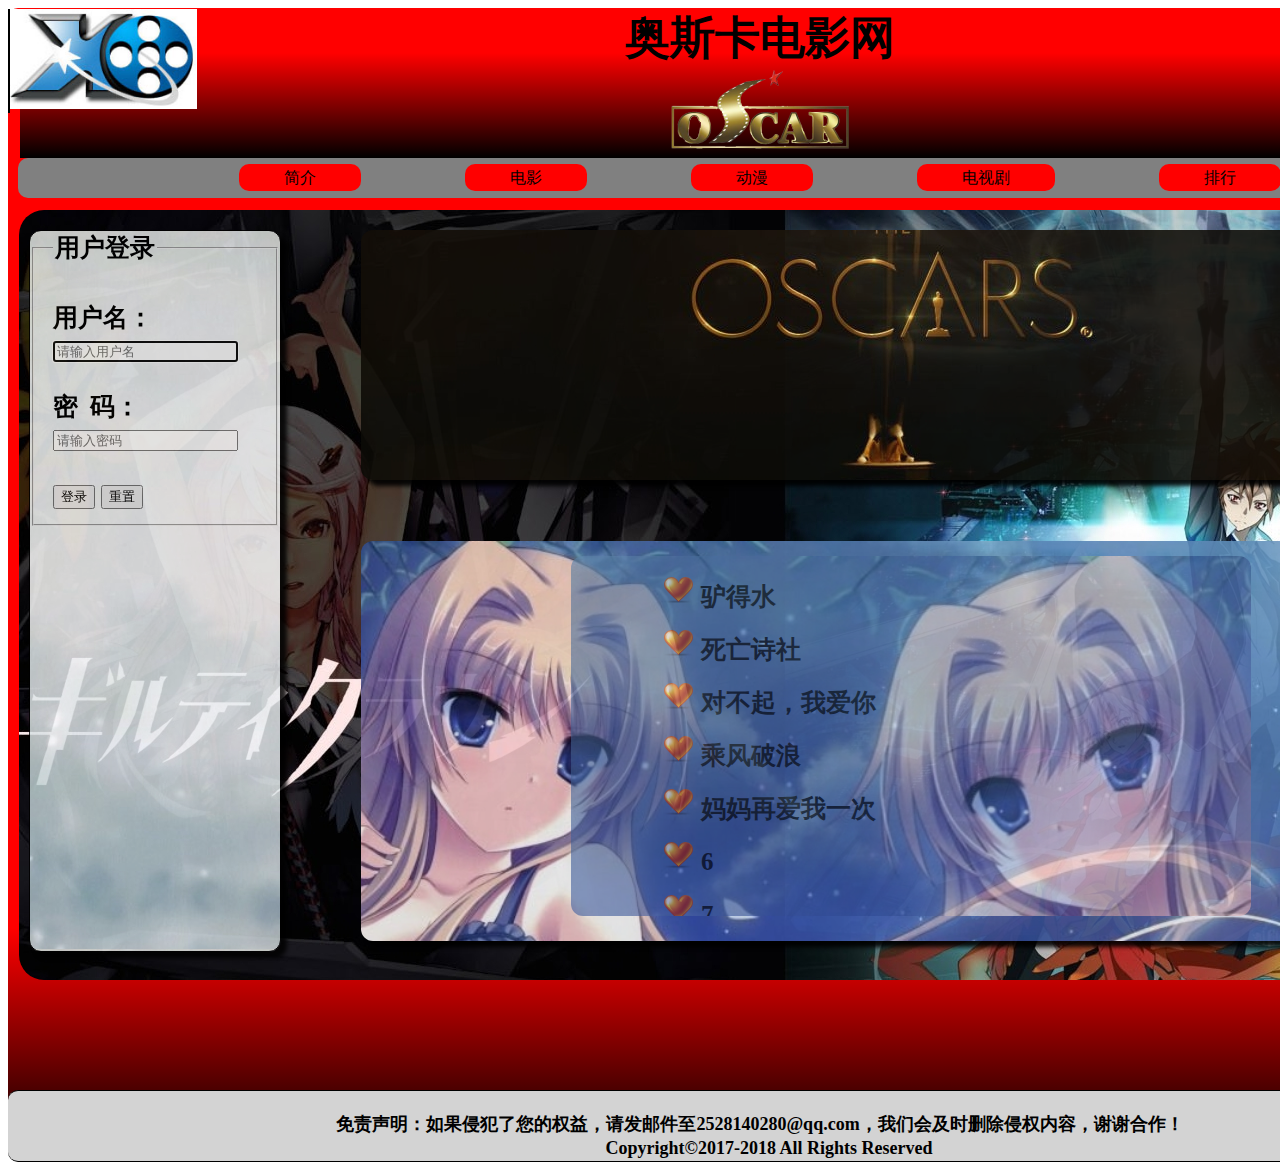
<file: index.html>
<!DOCTYPE HTML>
<html>
<head>

<link href="index.css" rel="stylesheet" type="text/css"/>
<title>
Video
</title>

<meta http-equiv="refresh" content="" />

</head>
<body> 

<div id="c">
<div id="t">
奥斯卡电影网
<br />
<img src="images/q3.png" />
</div>



<div class="s3">
<a href="http://www.baidu.com" target="_blank" title="点击回到主页"><img src="images/q4.jpg" height="100px" /></a>
</div>

<div id="navi">
<a href="http://www.baidu.com/" target="_blank">简介</a>
<a href="http://www.baidu.com/" target="_blank">电影</a>
<a href="http://www.baidu.com/" target="_blank">动漫</a>
<a href="http://www.baidu.com/" target="_blank">电视剧</a>
<a href="http://www.baidu.com/" target="_blank">排行</a>


</div>


<div id="sacura">

<div class="s1">

<form>

<fieldset>

<legend>用户登录</legend><br />


用户名：<input type="text" placeholder="请输入用户名" required="required" autofocus="autofocus" name="un" />
<br /> <br />
密&nbsp;&nbsp;码：<input type="password" placeholder="请输入密码" autofocus="autofocus" required="required" name="up" />
<br /> <br />



<input type="submit" value="登录" />
<input type="reset" value="重置" />

</fieldset>
</form>


</div>



<div class="s2">

</div>


<div class="s4">

<div class="s5">


<ul>

<li><a href="">驴得水</a></li>

<li><a href="">死亡诗社</a></li>

<li><a href="">对不起，我爱你</a></li>

<li><a href="">乘风破浪</a></li>

<li><a href="">妈妈再爱我一次</a></li>

<li><a href="">6</a></li>

<li><a href="">7</a></li>

<li><a href="">8</a></li>

<li><a href="">9</a></li>

<li><a href="">10</a></li>

<li><a href="">11</a></li>

<li><a href="">12</a></li>

<li><a href="">13</a></li>

<li><a href="">14</a></li>

<li><a href="">15</a></li>

<li><a href="">16</a></li>

<li><a href="">17</a></li>

<li><a href="">18</a></li>

<li><a href="">19</a></li>

<li><a href="">20</a></li>

<li><a href="">21</a></li>

<li><a href="">22</a></li>

<li><a href="">23</a></li>

<li><a href="">24</a></li>
</ul>



</div>
</div>











</div>





<div class="tfoot">
<br /> 
免责声明：如果侵犯了您的权益，请发邮件至2528140280@qq.com，我们会及时删除侵权内容，谢谢合作！<br /> 
　Copyright&copy;2017-2018   All Rights Reserved

</div>




</div>
</body>
</html>
</file>
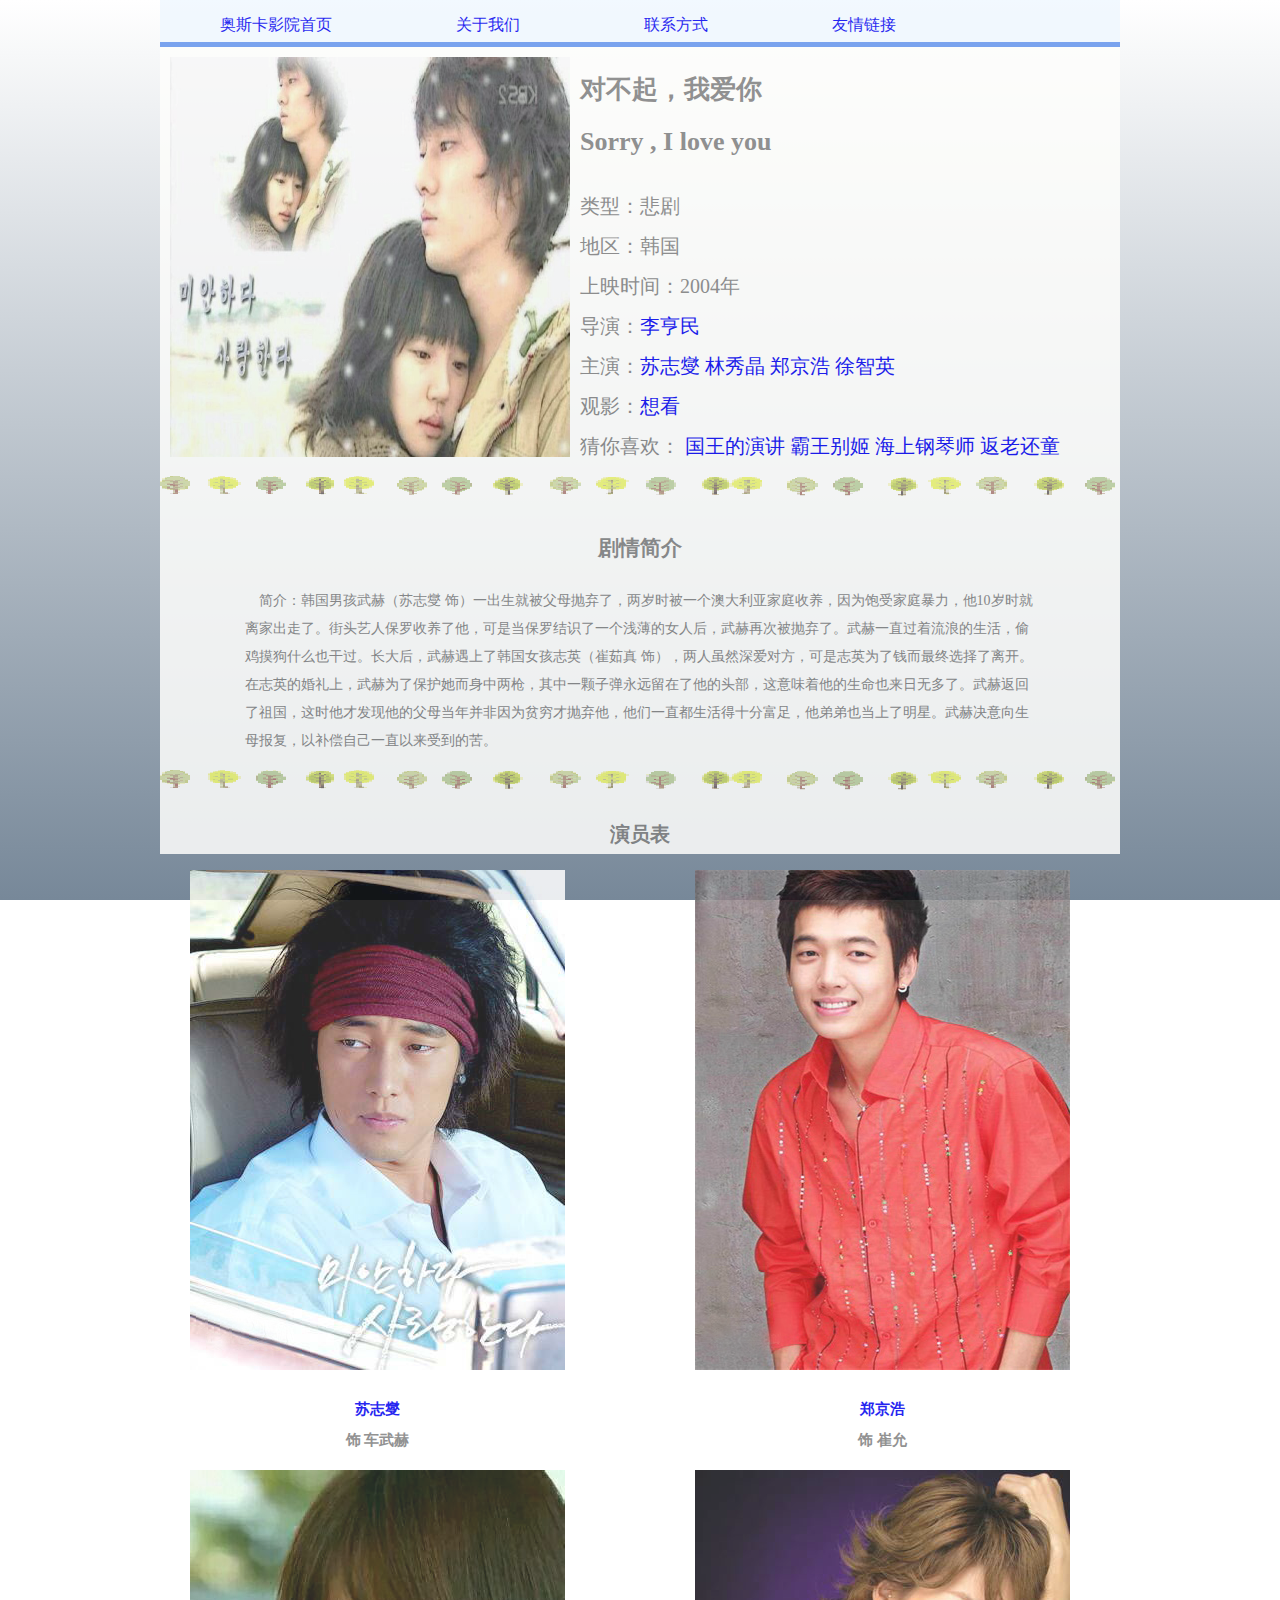
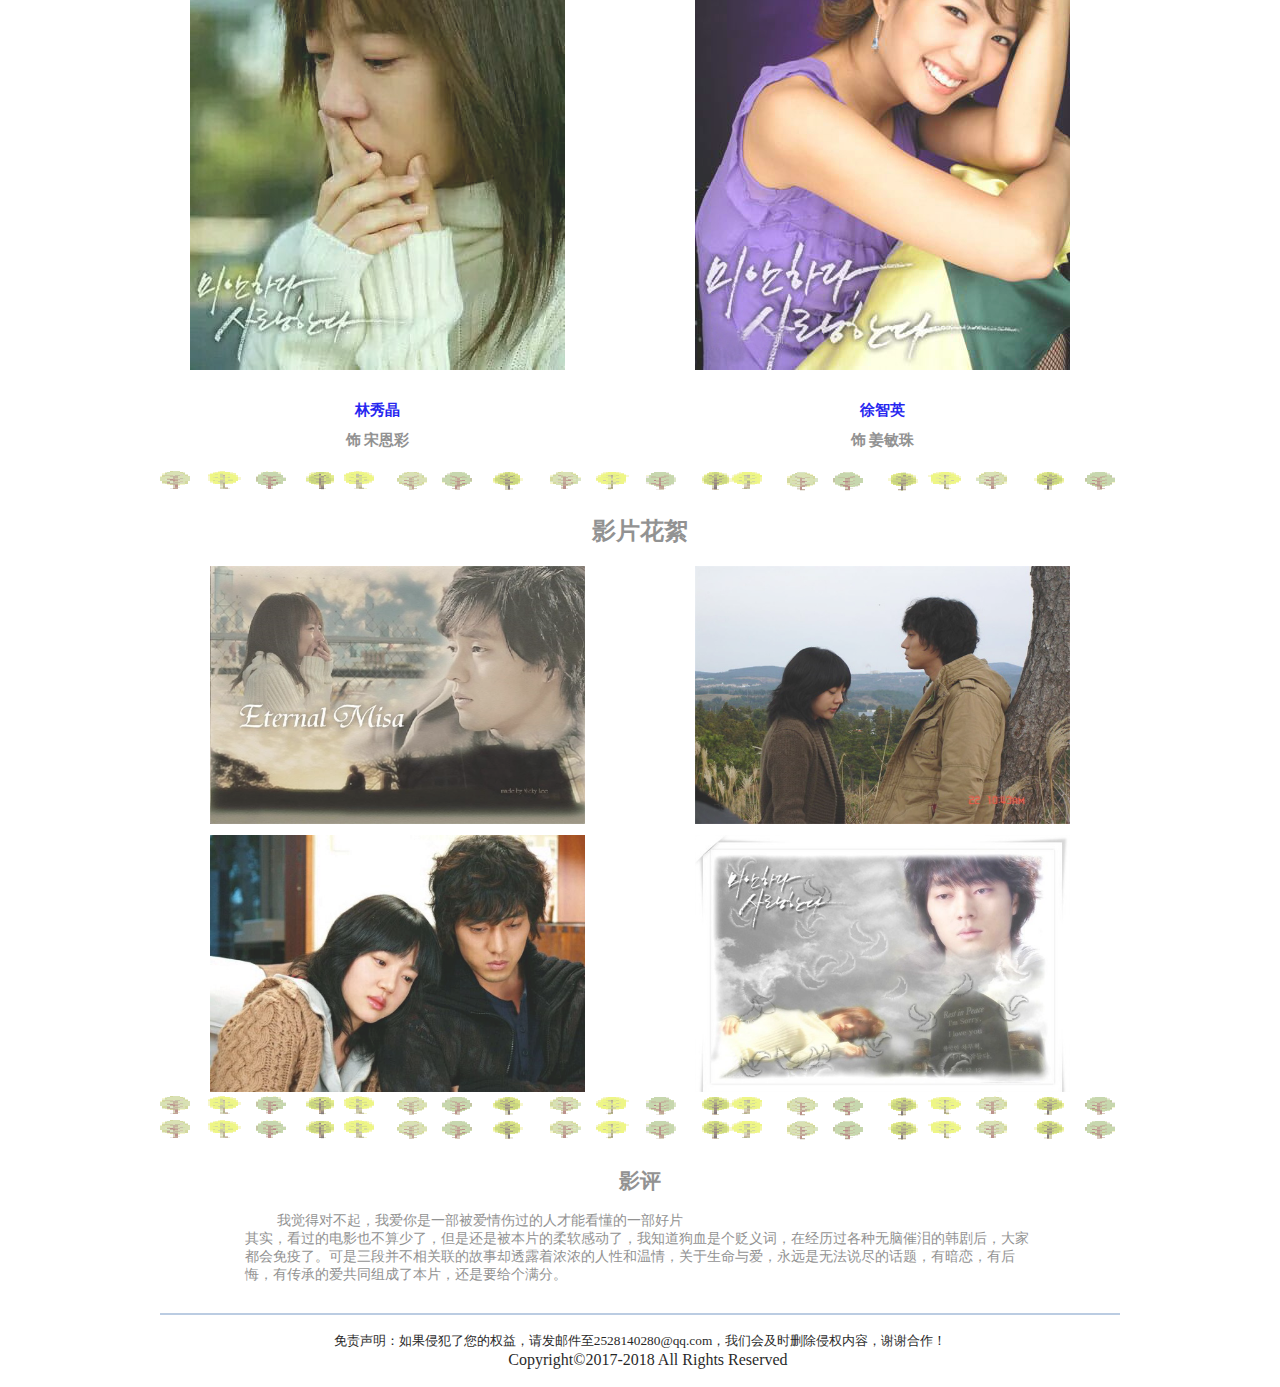
<file: Page/dbq.html>
<!DOCTYPE html>
<html>
<head>
<title>
对不起，我爱你</title>
<link href="style.css"rel="stylesheet"type="text/css"/>
</head>
<body>
<div id="container">
<!--页眉部分开始-->
<div id="top">
</div>
<!--页眉部分结束-->
<!--导航部分开始-->
<div id="navi">
<a href="https://nsacura.github.io/Html/HomePage/homepage.html">奥斯卡影院首页</a>
<a href="guanyuwomen.html">关于我们</a>
<a href="guanyuwomen.html">联系方式</a>
<a href="https://movie.douban.com/">友情链接</a>
</div>
<!--导航部分结束-->
<div id="main">
<div id="main1">
<div id="main1_left">
 <img src="images/nyy0.jpg" width="400px"  height="400px"/>
</div>
<div id="main1_right">
<h1>对不起，我爱你<br />Sorry , I love you</h1>
 <ul>
                <li>类型：悲剧</li>
                <li>地区：韩国</li>
                <li>上映时间：2004年</li>
                <li>导演：<a href="http://www.baike.com/wiki/%E6%9D%8E%E4%BA%A8%E6%B0%91">李亨民</a></li>
                <li>主演：<a href="http://baike.baidu.com/item/%E8%8B%8F%E5%BF%97%E7%87%AE">苏志燮</a>
                    <a href="http://baike.baidu.com/item/%E6%9E%97%E7%A7%80%E6%99%B6">林秀晶</a>
                    <a href="http://baike.baidu.com/item/%E5%BE%90%E6%99%BA%E8%8B%B1">郑京浩</a>
                    <a href="https://movie.douban.com/celebrity/1031873/">徐智英</a>
                </li>
                <li>观影：<a href="http://v.qq.com/detail/b/ba49odlp8c695nh.html?ptag=baidu.aladdin.tv"/>想看</a>
         
                <li>猜你喜欢：
                                          <a href="guowangdeyanjiang.html">国王的演讲</a>   
                                         <a href="bawangbieji.html">霸王别姬</a> 
                                         <a href="haishanggangqingshi.html">海上钢琴师</a> 
                                         <a href="fanlaohuantong.html">返老还童</a>  
                           </li>
           </ul>

</div>
</div>
<img src="images/line01.jpg.gif"/>
<div id="main3">

<h2>剧情简介</h2>
　简介：韩国男孩武赫（苏志燮 饰）一出生就被父母抛弃了，两岁时被一个澳大利亚家庭收养，因为饱受家庭暴力，他10岁时就离家出走了。街头艺人保罗收养了他，可是当保罗结识了一个浅薄的女人后，武赫再次被抛弃了。武赫一直过着流浪的生活，偷鸡摸狗什么也干过。长大后，武赫遇上了韩国女孩志英（崔茹真 饰），两人虽然深爱对方，可是志英为了钱而最终选择了离开。在志英的婚礼上，武赫为了保护她而身中两枪，其中一颗子弹永远留在了他的头部，这意味着他的生命也来日无多了。武赫返回了祖国，这时他才发现他的父母当年并非因为贫穷才抛弃他，他们一直都生活得十分富足，他弟弟也当上了明星。武赫决意向生母报复，以补偿自己一直以来受到的苦。
</div>
<div id="main2">
<img src="images/line01.jpg.gif"/>
<h2>演员表</h2>
<div id="main2_left">
<img src="images/nyy1.jpg" alt="" /></a>
<h3 style="text-align:center"><a href="http://baike.baidu.com/item/%E8%8B%8F%E5%BF%97%E7%87%AE">苏志燮</a><br/>
饰 车武赫</h3>
<img src="images/nyy4.jpg" alt="" /></a>
<h3 style="text-align:center"><a href="http://baike.baidu.com/item/%E6%9E%97%E7%A7%80%E6%99%B6">林秀晶</a><br />
饰 宋恩彩</h3>
</div>
<div id="main2_center">
<img src="images/nyy3.jpg" alt="" width="375px" heighth="500px"/></a>
<h3 style="text-align:center"><a href="http://baike.baidu.com/item/%E9%83%91%E6%95%AC%E6%B7%8F">郑京浩</a><br />
饰 崔允</h3>
<img src="images/nyy2.jpg" alt="" /></a>
<h3 style="text-align:center"><a href="http://baike.baidu.com/item/%E5%BE%90%E6%99%BA%E8%8B%B1">徐智英</a><br />
饰 姜敏珠</h3>
</div>

</div>
</div>

<div id="main4">
<img src="images/line01.jpg.gif"/>
<h2>影片花絮</h2>
<div id="main41_left">
<img src="images/nyy5.jpg"  width="375px" heighth="500px" alt="" />
</div>
<div id="main41_right">
<img src="images/nyy6.jpg"  width="375px" heighth="500px" alt="" />
</div>
<div id="main42_left">
<img src="images/nyy7.jpg"  width="375px" heighth="500px" alt="" />
</div>
<div id="main42_right">
<img src="images/nyy8.jpg"  width="375px" heighth="500px" alt="" />
</div>

</div>
 
<img src="images/line01.jpg.gif"/>
<img src="images/line01.jpg.gif"/>
<div id="main6">
<h2>影评</h2>
<p>
　　 我觉得对不起，我爱你是一部被爱情伤过的人才能看懂的一部好片<br/>
 其实，看过的电影也不算少了，但是还是被本片的柔软感动了，我知道狗血是个贬义词，在经历过各种无脑催泪的韩剧后，大家都会免疫了。可是三段并不相关联的故事却透露着浓浓的人性和温情，关于生命与爱，永远是无法说尽的话题，有暗恋，有后悔，有传承的爱共同组成了本片，还是要给个满分。
</p>
</p>
</div>
<hr color="#b0c4de" size="2px"/>
</div>
<div id="foot">
<p><small>免责声明：如果侵犯了您的权益，请发邮件至2528140280@qq.com，我们会及时删除侵权内容，谢谢合作！</small><br /> 
　Copyright&copy;2017-2018   All Rights Reserved</p>
</div>
</div>
</body>
</html>
</file>
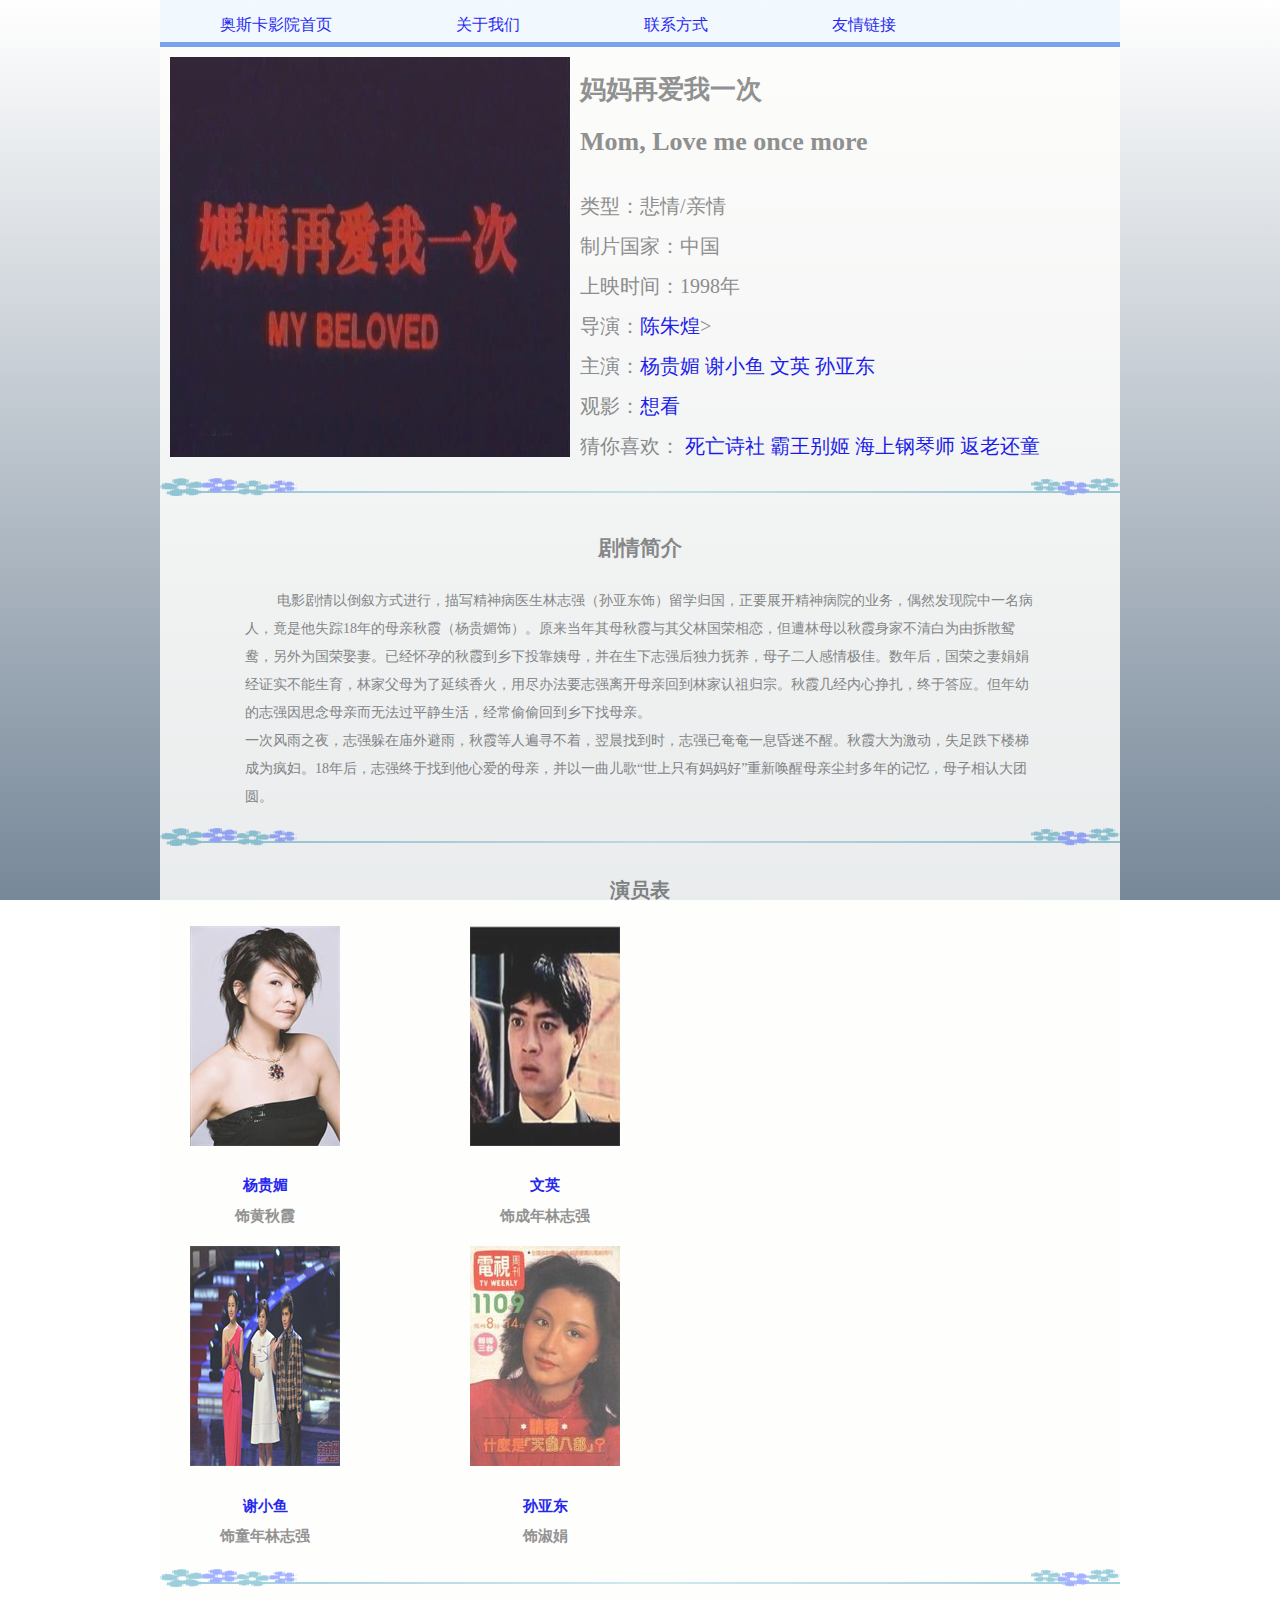
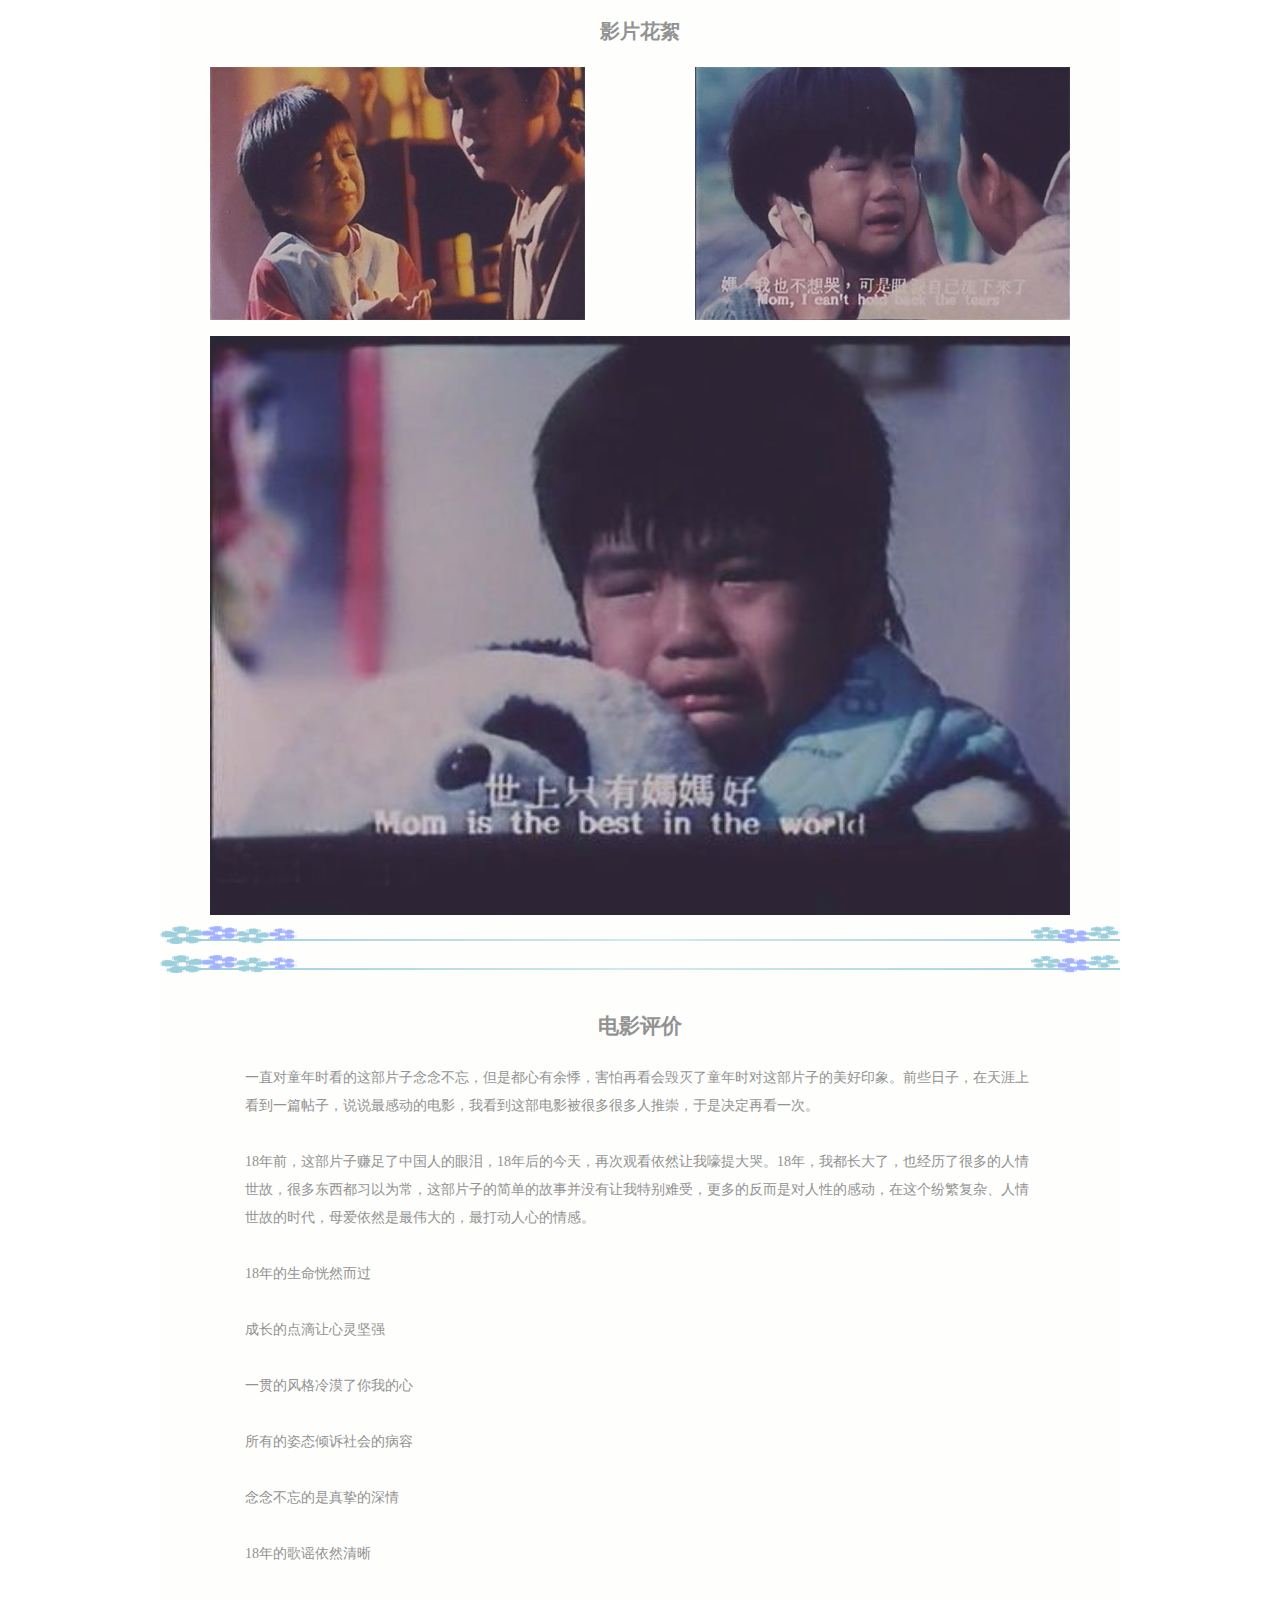
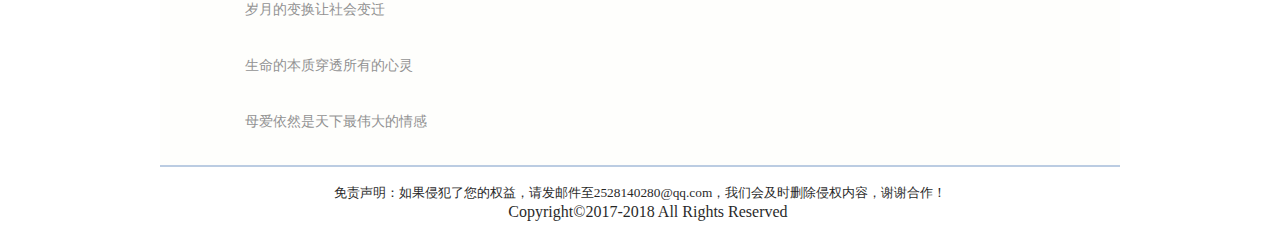
<file: Page/mm.html>
<!DOCTYPE html>
<html>
<head>
<title>
妈妈再爱我一次</title>
<link href="style.css"rel="stylesheet"type="text/css"/>
</head>
<body>
<div id="container">
<!--页眉部分开始-->
<div id="top">
</div>
<!--页眉部分结束-->
<!--导航部分开始-->
<div id="navi">
<a href="https://nsacura.github.io/Html/HomePage/homepage.html" target="_blank">奥斯卡影院首页</a>
<a href="guanyuwomen.html">关于我们</a>
<a href="guanyuwomen.html">联系方式</a>
<a href="https://movie.douban.com/">友情链接</a>
</div>
<!--导航部分结束-->
<div id="main">
<div id="main1">
<div id="main1_left">
<img src="images/nyy12.jpg" width="400px"  height="400px" />
</div>
<div id="main1_right">
<h1>妈妈再爱我一次<br />Mom, Love me once more</h1>
 <ul>
                <li>类型：悲情/亲情</li>
                <li>制片国家：中国</li>
                <li>上映时间：1998年</li>
                <li>导演：<a href="http://baike.baidu.com/item/%E9%99%88%E6%9C%B1%E7%85%8C">陈朱煌</a>></li>
                <li>主演：<a href="http://baike.baidu.com/item/%E6%9D%A8%E8%B4%B5%E5%AA%9A">杨贵媚</a>
                                     <a href="http://baike.baidu.com/item/%E8%B0%A2%E5%B0%8F%E9%B1%BC">谢小鱼</a>
                                     <a href="http://baike.baidu.com/item/%E6%96%87%E8%8B%B1/64586">文英</a>
                                     <a href="http://baike.baidu.com/item/%E5%AD%99%E4%BA%9A%E4%B8%9C/2253141">孙亚东</a>
                </li>
                <li>观影：<a href="http://www.iqiyi.com/lib/m_200179114.html">想看</a>
         
                <li>猜你喜欢：
                                         <a href="siwangshishe.html">死亡诗社</a>   
                                         <a href="bawangbieji.html">霸王别姬</a> 
                                         <a href="haishanggangqingshi.html">海上钢琴师</a> 
                                         <a href="fanlaohuantong.html">返老还童</a> 
                           </li>
           </ul>

</div>
</div>
<img src="images/line03.jpg.gif"/>
<div id="main3">

<h2>剧情简介</h2>
　　 电影剧情以倒叙方式进行，描写精神病医生林志强（孙亚东饰）留学归国，正要展开精神病院的业务，偶然发现院中一名病人，竟是他失踪18年的母亲秋霞（杨贵媚饰）。原来当年其母秋霞与其父林国荣相恋，但遭林母以秋霞身家不清白为由拆散鸳鸯，另外为国荣娶妻。已经怀孕的秋霞到乡下投靠姨母，并在生下志强后独力抚养，母子二人感情极佳。数年后，国荣之妻娟娟经证实不能生育，林家父母为了延续香火，用尽办法要志强离开母亲回到林家认祖归宗。秋霞几经内心挣扎，终于答应。但年幼的志强因思念母亲而无法过平静生活，经常偷偷回到乡下找母亲。<br/>
一次风雨之夜，志强躲在庙外避雨，秋霞等人遍寻不着，翌晨找到时，志强已奄奄一息昏迷不醒。秋霞大为激动，失足跌下楼梯成为疯妇。18年后，志强终于找到他心爱的母亲，并以一曲儿歌“世上只有妈妈好”重新唤醒母亲尘封多年的记忆，母子相认大团圆。
</div>
<div id="main2">
<img src="images/line03.jpg.gif"/>
<h2>演员表</h2>

<div id="main2_left">
<img src="images/nyy13.jpg" alt="" /></a>
<h3 style="text-align:center"><a href="http://baike.baidu.com/item/%E6%9D%A8%E8%B4%B5%E5%AA%9A">杨贵媚</a><br />饰黄秋霞</h3>
<img src="images/nyy14.jpg" alt="" /></a>
<h3 style="text-align:center"><a href="http://baike.baidu.com/item/%E8%B0%A2%E5%B0%8F%E9%B1%BC">谢小鱼</a><br />饰童年林志强</h3>
</div>
<div id="main2_center">
<img src="images/nyy15.jpg" alt="" /></a>
<h3 style="text-align:center"> <a href="http://baike.baidu.com/item/%E6%96%87%E8%8B%B1/64586">文英</a><br />饰成年林志强</h3>
<img src="images/nyy16.jpg" alt="" /></a>
<h3 style="text-align:center"><a href="http://baike.baidu.com/item/%E5%AD%99%E4%BA%9A%E4%B8%9C/2253141">孙亚东</a><br />饰淑娟</h3>
</div>
</div>
<div id="main4">
<img src="images/line03.jpg.gif"/>
<h2>影片花絮</h2>
<div id="main41_left">
<img src="images/nyy17.jpg" width="375px" heighth="500px" alt="" /></a>
</div>
<div id="main41_right">
<img src="images/nyy18.jpg" width="375px" heighth="500px" alt="" /></a>
</div>
<div id="main42_left">
<img src="images/nyy20.jpg" width="860px" heighth="1000px" alt="" /></a>
</div>
</div>
<img src="images/line03.jpg.gif"/>

<img src="images/line03.jpg.gif"/>
<div id="main6">
<h2>电影评价</h2>
<p>
一直对童年时看的这部片子念念不忘，但是都心有余悸，害怕再看会毁灭了童年时对这部片子的美好印象。前些日子，在天涯上看到一篇帖子，说说最感动的电影，我看到这部电影被很多很多人推崇，于是决定再看一次。
<br/><br/>
18年前，这部片子赚足了中国人的眼泪，18年后的今天，再次观看依然让我嚎提大哭。18年，我都长大了，也经历了很多的人情世故，很多东西都习以为常，这部片子的简单的故事并没有让我特别难受，更多的反而是对人性的感动，在这个纷繁复杂、人情世故的时代，母爱依然是最伟大的，最打动人心的情感。
<br/><br/>
18年的生命恍然而过
<br/><br/>
成长的点滴让心灵坚强
<br/><br/>
一贯的风格冷漠了你我的心
<br/><br/>
所有的姿态倾诉社会的病容
<br/><br/>
念念不忘的是真挚的深情
<br/><br/>
18年的歌谣依然清晰
<br/><br/>
岁月的变换让社会变迁
<br/><br/>
生命的本质穿透所有的心灵
<br/><br/>
母爱依然是天下最伟大的情感

<br/>


</p>
</div>
<hr color="#b0c4de" size="2px"/>
</div>
<div id="foot">

<p><small>免责声明：如果侵犯了您的权益，请发邮件至2528140280@qq.com，我们会及时删除侵权内容，谢谢合作！</small><br /> 
　Copyright&copy;2017-2018   All Rights Reserved</p>
</div>
</div>

</body>
</html>
</file>
<file: index.css>
<style css/text>


body{
text-align:center;
}


#c{
margin:0px auto;
width:1504px;
height:1150px;
border-radius:10px;
background-image:linear-gradient(red 80%,black);
}



#t{
margin:0px auto;
width:1480px;
height:150px;
font-size:45px;
text-align:center;
background-image:linear-gradient(red 30%,black);
color:black;
font-weight:bolder;

}




#navi{
border-radius:10px;
width:1458px;
padding:10px 13px;
text-align:center;
background-color:gray;
height:20px;
margin:0px auto 12px auto;
}



#navi a:visited{
background:white;
}



#navi a:link{
background:red;
}



#navi a:hover{
background:gold;
}




#navi a{
width:100px;
color:black;
margin:4px 50px;
padding:5px 45px;
border-radius:10px;
text-decoration:none;
}




#navi form{
float:right;
margin:-8px;
padding:0px;
}



.p{
width:100px;
height:20px;
padding:6px 7px;
color:red;
background:white;
border:1px solid black;
border-radius:3px 0 0 3px;
}


.b{
width:60px;
height:35px;
margin-left:-9px;
padding:0 10px;
border-radius:0 3px 3px 0;
border:1px solid black;
background-color:gray;
font-size:15px;
color:black;
}




.s1{
background:url(images/q8.jpg);
border:solid black 1px;
margin:20px auto 0px 10px;
width:250px;
height:720px;
float:left;
border-radius:12px;
box-shadow:6px 6px 4px black;
font-size:25px;
font-weight:bold;
opacity:0.85;
}




.s2{
background:url(images/q9.jpg);
background-size:contain;
width:1100px;
height:250px;
float:right;
margin:20px 40px 6px 6px;
border-radius:12px;
box-shadow:6px 6px 4px black;
opacity:0.9;
}




.s3{
position:fixed;
top:8.5px;
border-left:solid black 2px;
z-index:1;
}



.s4{
background:url(images/q1.jpg);
background-size:cover;
width:920px;
height:400px;
float:right;
margin:55px 40px 55px 4px;
padding:0 90px;
border-radius:12px;
box-shadow:6px 6px 4px black;
opacity:0.9;
}


.s4 a{
color:black;
font-size:25px;
line-height:2;
font-weight:bold;
}


.s4 a:link{
text-decoration:none;
}



.s4 a:hover{
text-decoration:underline;
color:red;
}





.s4 ul li{
list-style-image:url(images/q2.png);
margin:3px 0;
line-height:25px;
}



.s5{
background:url(images/q2.jpg);
background-size:cover;

overflow:scroll;

width:500px;
height:360px;
margin:15px auto;
padding:0 90px;
border-radius:12px;
opacity:0.6;

}




#sacura{
margin:0px auto;
width:1482px;
height:770px;

border-radius:25px;

background-image:url(images/q7.jpg);


}




.tfoot{
background:lightgray;
border-top:solid black 1px;
border-bottom:solid black 1px;
margin:110px auto auto auto;
font-weight:bold;
text-align:center;
font-size:18px;
height:70px;
padding:6px auto auto auto;
border-radius:10px;
}


</style>
</file>
<file: Page/style.css>
body{
color:gray;
background-image:linear-gradient(white,#778899);
background-attachment:fixed;
opacity:0.85;
margin:0;
}
h2{
text-align:center;
}
#container{
margin:0 auto;
width:960px;
}
#top{
width:100%;
height:auto;
}
#navi{
font:16px"微软雅黑","黑体";
background-color:#f0f8ff;
padding:15px 0px 6px 0px;
border-bottom:#6495ed 5px solid;
margin:0 auto;
width:960px;
}
#navi a{
text-decoration:none;
padding:0 60px;
}
#navi a:link,a:visitied{
color:#946c59;
}
#navi a:hover{
color:#dcdcdc;
}
#main{
width:960px;
margin:0 auto;
font-size:13px;
line-height:2;
background:#fefefc;
}
#main1_left{
float:left;
margin:10px;
}
#main a:hover{
color:#dcdcdc;
}
#main a{
text-decoration:none;
}
#main1_right{
float:left;
height:auto;
margin:0px;
text-align:left;

}
#main1_right ul{
float:left;
margin:0;
padding:0;
}
#main1_right ul li{
list-style:none;
font:20px 宋体;
line-height:2;
text-align:left;
}
#main2{
height:auto;
margin:0px;
font:楷体;
}
#main2_left{
float:left;
margin-left:30px;
}
#main2_center{
float:left;
margin-left:130px;
}
#main2_right{
float:right;
margin-right:30px;
}
#main3{
height:auto;
font-size:14px;
padding:5px;
text-align:left;
margin-left:80px;
margin-right:80px;
margin-bottom:10px;
}
#main4{
height:auto;
margin:0px;
font:楷体;
}
#main41_left{
float:left;
margin-left:50px;
margin-right:10px;
}
#main41_right{
float:right;
margin-right:50px;
}
#main42_left{
float:left;
margin-left:50px;
margin-right:10px;
margin-top:7px;
}
#main42_right{
float:right;
margin-right:50px;
margin-top:7px;
}
#main43_left{
float:left;
margin-left:50px;
margin-right:10px;
margin-top:7px;
}
#main43_right{
float:right;
margin-right:50px;
margin-top:7px;
}

#main5 ul{
margin-left:40px;
margin-right:40px;
margin-bottom:10px;

}
#main5 li{
font:14px 宋体;
margin-left:40px;
margin-right:40px;
margin-bottom:10px;
line-height:1.2;
}

#main6{
height:auto;
font-size:14px;
padding:5px;
text-align:left;
margin-left:80px;
margin-right:80px;
margin-bottom:10px;
}
#foot{
text-align:center;
color:black;
margin-bottom:10px;
}
</file>
